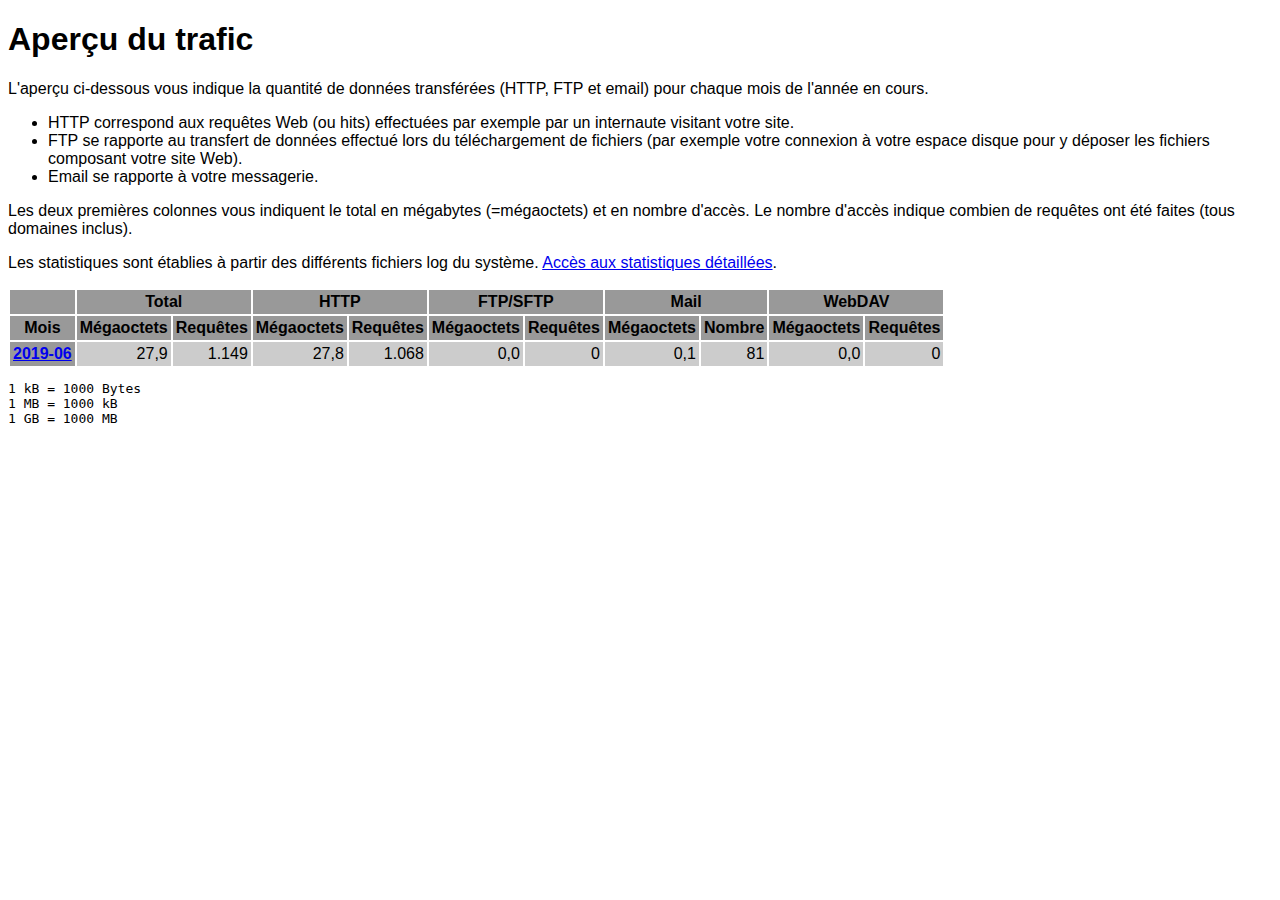
<file: PROJET UF WEB/logs/traffic.html/index.html>
<!DOCTYPE HTML PUBLIC "-//W3C//DTD HTML 4.01 Transitional//EN" "http://www.w3.org/TR/html4/loose.dtd">

<html>
<head>
<meta http-equiv="Content-Type" content="text/html; charset=utf-8">
<title>traffic.html</title>
<style type="text/css">
<!--
  em,h1,h2,h3,h4,h5,h6,form,input,br,hr,p,td,th,li,ul {
  font-family:Verdana,Arial,Helvetica,sans-serif; }

  td {color:#000000; background-color:#cccccc;}

  th {color:#000000; background-color:#999999;}
-->
</style>
</head>

<body bgcolor="#FFFFFF">


<!-- HEADER -->

<h1>Aperçu du trafic</h1>

<p>
L'aperçu ci-dessous vous indique la quantité de données transférées (HTTP, FTP et email) pour chaque mois de l'année en cours.
</p>

<ul>
    <li>HTTP correspond aux requêtes Web (ou hits) effectuées par exemple par un internaute visitant votre site.</li>
    <li>FTP se rapporte au transfert de données effectué lors du téléchargement de fichiers (par exemple votre connexion à votre espace disque pour y déposer les fichiers composant votre site Web).</li>
    <li>Email se rapporte à votre messagerie.</li>
</ul>

<p>
Les deux premières colonnes vous indiquent le total en mégabytes (=mégaoctets) et en nombre d'accès. Le nombre d'accès indique combien de requêtes ont été faites (tous domaines inclus).
</p>

<p>
Les statistiques sont établies à partir des différents fichiers log du système. <a href = "/logs/">Accès aux statistiques détaillées</a>.
</p>

<table border="0" cellspacing="2" cellpadding="3">
<thead>
<tr>
<th></th>
<th colspan="2">Total</th>
<th colspan="2">HTTP</th>
<th colspan="2">FTP/SFTP</th>
<th colspan="2">Mail</th>
<th colspan="2">WebDAV</th>
</tr>
</thead>
<tbody>
<tr>
<th>Mois</th>
<th>Mégaoctets</th><th>Requêtes</th>
<th>Mégaoctets</th><th>Requêtes</th>
<th>Mégaoctets</th><th>Requêtes</th>
<th>Mégaoctets</th><th>Nombre</th>
<th>Mégaoctets</th><th>Requêtes</th>
</tr>
<tr><th><a href="06.html">2019-06</a></th>
<td align="right">27,9</td><td align="right" style="border-left:0px;">1.149</td>
<td align="right">27,8</td><td align="right" style="border-left:0px;">1.068</td>
<td align="right">0,0</td><td align="right" style="border-left:0px;">0</td>
<td align="right">0,1</td><td align="right" style="border-left:0px;">81</td>
<td align="right">0,0</td><td align="right" style="border-left:0px;">0</td>
</tr>
<!-- 2019-06 27.876 1149 27.824 1068 0.000 0 0.052 81 0.000 0 -->
</tbody>
</table>

<!-- FOOTER -->
<pre>
1 kB = 1000 Bytes
1 MB = 1000 kB
1 GB = 1000 MB
</pre>


</body>
</html>
</file>
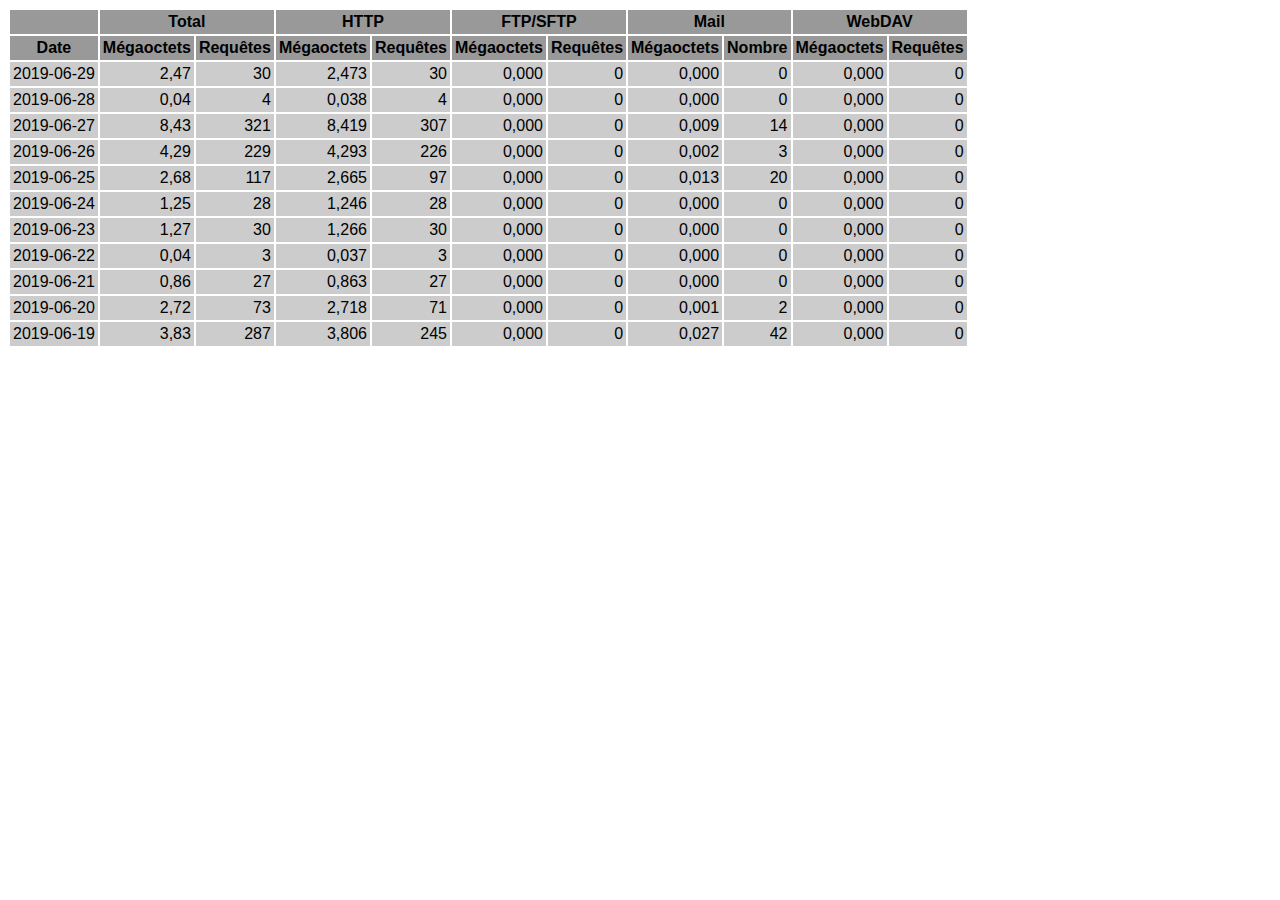
<file: PROJET UF WEB/logs/traffic.html/06.html>
<!DOCTYPE HTML PUBLIC "-//W3C//DTD HTML 4.01 Transitional//EN" "http://www.w3.org/TR/html4/loose.dtd">

<html>
<head>
<meta http-equiv="Content-Type" content="text/html; charset=utf-8">
<title>traffic.html</title>
<style type="text/css">
<!--
  em,h1,h2,h3,h4,h5,h6,form,input,br,hr,p,td,th,li,ul {
  font-family:Verdana,Arial,Helvetica,sans-serif; }

  td {color:#000000; background-color:#cccccc;}

  th {color:#000000; background-color:#999999;}
-->
</style>
</head>

<body bgcolor="#FFFFFF">

<table border="0" cellspacing="2" cellpadding="3">
<thead>
<tr>
<th></th>
<th colspan="2">Total</th>
<th colspan="2">HTTP</th>
<th colspan="2">FTP/SFTP</th>
<th colspan="2">Mail</th>
<th colspan="2">WebDAV</th>
</tr>
</thead>
<tbody>
<tr>
<th align="center">Date</th>
<th>Mégaoctets</th><th>Requêtes</th>
<th>Mégaoctets</th><th>Requêtes</th>
<th>Mégaoctets</th><th>Requêtes</th>
<th>Mégaoctets</th><th>Nombre</th>
<th>Mégaoctets</th><th>Requêtes</th>
</tr>
<tr>
<td>2019-06-29</td>
<td align="right">2,47</td><td align="right">30</td>
<td align=right>2,473</td><td align=right>30</td>
<td align=right>0,000</td><td align=right>0</td>
<td align=right>0,000</td><td align=right>0</td>
<td align=right>0,000</td><td align=right>0</td>
</tr>
<!-- 2019-06-29 2.473 30 2.473 30 0.000 0 0.000 0 0.000 0 -->
<tr>
<td>2019-06-28</td>
<td align="right">0,04</td><td align="right">4</td>
<td align=right>0,038</td><td align=right>4</td>
<td align=right>0,000</td><td align=right>0</td>
<td align=right>0,000</td><td align=right>0</td>
<td align=right>0,000</td><td align=right>0</td>
</tr>
<!-- 2019-06-28 0.038 4 0.038 4 0.000 0 0.000 0 0.000 0 -->
<tr>
<td>2019-06-27</td>
<td align="right">8,43</td><td align="right">321</td>
<td align=right>8,419</td><td align=right>307</td>
<td align=right>0,000</td><td align=right>0</td>
<td align=right>0,009</td><td align=right>14</td>
<td align=right>0,000</td><td align=right>0</td>
</tr>
<!-- 2019-06-27 8.428 321 8.419 307 0.000 0 0.009 14 0.000 0 -->
<tr>
<td>2019-06-26</td>
<td align="right">4,29</td><td align="right">229</td>
<td align=right>4,293</td><td align=right>226</td>
<td align=right>0,000</td><td align=right>0</td>
<td align=right>0,002</td><td align=right>3</td>
<td align=right>0,000</td><td align=right>0</td>
</tr>
<!-- 2019-06-26 4.295 229 4.293 226 0.000 0 0.002 3 0.000 0 -->
<tr>
<td>2019-06-25</td>
<td align="right">2,68</td><td align="right">117</td>
<td align=right>2,665</td><td align=right>97</td>
<td align=right>0,000</td><td align=right>0</td>
<td align=right>0,013</td><td align=right>20</td>
<td align=right>0,000</td><td align=right>0</td>
</tr>
<!-- 2019-06-25 2.678 117 2.665 97 0.000 0 0.013 20 0.000 0 -->
<tr>
<td>2019-06-24</td>
<td align="right">1,25</td><td align="right">28</td>
<td align=right>1,246</td><td align=right>28</td>
<td align=right>0,000</td><td align=right>0</td>
<td align=right>0,000</td><td align=right>0</td>
<td align=right>0,000</td><td align=right>0</td>
</tr>
<!-- 2019-06-24 1.246 28 1.246 28 0.000 0 0.000 0 0.000 0 -->
<tr>
<td>2019-06-23</td>
<td align="right">1,27</td><td align="right">30</td>
<td align=right>1,266</td><td align=right>30</td>
<td align=right>0,000</td><td align=right>0</td>
<td align=right>0,000</td><td align=right>0</td>
<td align=right>0,000</td><td align=right>0</td>
</tr>
<!-- 2019-06-23 1.266 30 1.266 30 0.000 0 0.000 0 0.000 0 -->
<tr>
<td>2019-06-22</td>
<td align="right">0,04</td><td align="right">3</td>
<td align=right>0,037</td><td align=right>3</td>
<td align=right>0,000</td><td align=right>0</td>
<td align=right>0,000</td><td align=right>0</td>
<td align=right>0,000</td><td align=right>0</td>
</tr>
<!-- 2019-06-22 0.037 3 0.037 3 0.000 0 0.000 0 0.000 0 -->
<tr>
<td>2019-06-21</td>
<td align="right">0,86</td><td align="right">27</td>
<td align=right>0,863</td><td align=right>27</td>
<td align=right>0,000</td><td align=right>0</td>
<td align=right>0,000</td><td align=right>0</td>
<td align=right>0,000</td><td align=right>0</td>
</tr>
<!-- 2019-06-21 0.863 27 0.863 27 0.000 0 0.000 0 0.000 0 -->
<tr>
<td>2019-06-20</td>
<td align="right">2,72</td><td align="right">73</td>
<td align=right>2,718</td><td align=right>71</td>
<td align=right>0,000</td><td align=right>0</td>
<td align=right>0,001</td><td align=right>2</td>
<td align=right>0,000</td><td align=right>0</td>
</tr>
<!-- 2019-06-20 2.719 73 2.718 71 0.000 0 0.001 2 0.000 0 -->
<tr>
<td>2019-06-19</td>
<td align="right">3,83</td><td align="right">287</td>
<td align=right>3,806</td><td align=right>245</td>
<td align=right>0,000</td><td align=right>0</td>
<td align=right>0,027</td><td align=right>42</td>
<td align=right>0,000</td><td align=right>0</td>
</tr>
<!-- 2019-06-19 3.833 287 3.806 245 0.000 0 0.027 42 0.000 0 -->
</tbody>
</table>

</body>
</html>
</file>
